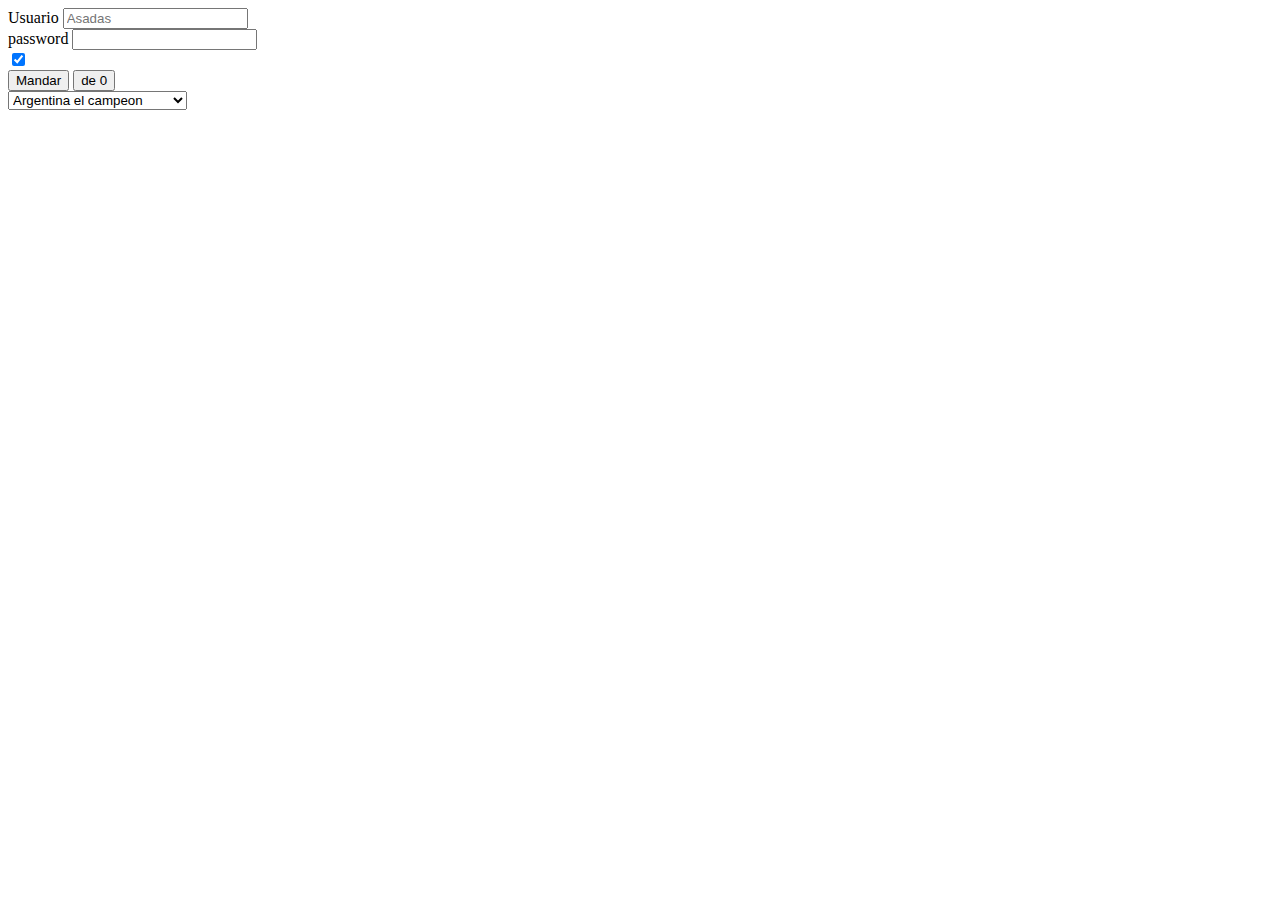
<file: indexformulario.html>
<!DOCTYPE html>
<html lang="en">
<head>
    <meta charset="UTF-8">
    <meta http-equiv="X-UA-Compatible" content="IE=edge">
    <meta name="viewport" content="width=device-width, initial-scale=1.0">
    <title>Document</title>
</head>
<body>
    <form action="#" method="post">
        <label>Usuario</label>
        <input type="text" placeholder="Asadas" required>
        <br>
        <label>password</label>
        <input type="text">
        <br>
        <input type="checkbox" checked>
        <br>
        <input type="submit" value="Mandar">
        <input type="reset" value="de 0">
        <br>
        <!--<textarea name="" id="" cols="10" rows="5"></textarea> -->
        <select name="nndial" id="mundial">
            <option value="arg">Argentina el campeon</option>
            <option value="fr">Francia segui participando</option>
            <option value="br">Brasil decime qe se siente</option>
        </select>
        <br>

    </form>



</body>
</html>
</file>
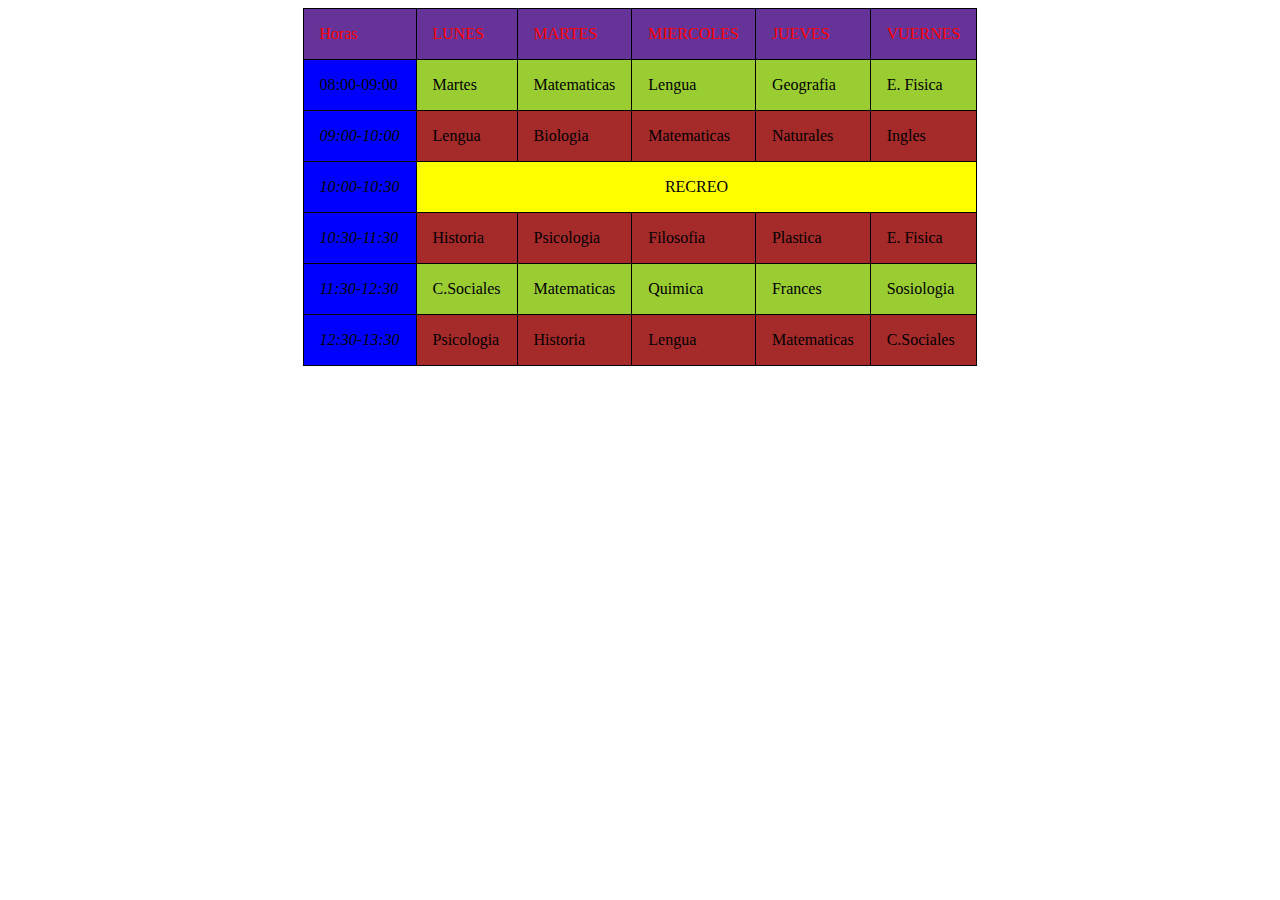
<file: style.html>
<!DOCTYPE html>
<html lang="en">
<head>
    <meta charset="UTF-8">
    <meta http-equiv="X-UA-Compatible" content="IE=edge">
    <meta name="viewport" content="width=device-width, initial-scale=1.0">
    <title>style</title>
    <link rel="stylesheet" href="style.css">
</head>
<body>
    <table>
        <thead>
            <tr>
                <td>Horas</td>
                <td>LUNES</td>
                <td>MARTES</td>
                <td>MIERCOLES</td>
                <td>JUEVES</td>
                <td>VUERNES</td>
            </tr>
        </thead>
        <body>
            <tr>
                <td>08:00-09:00</td>
                <td>Martes</td>
                <td>Matematicas</td>
                <td>Lengua</td>
                <td>Geografia</td>
                <td>E. Fisica</td>
            </tr>
            <tr>
                <td>
                   <i> 09:00-10:00
                </i>
                   </td>
                <td>Lengua</td>
                <td>Biologia</td>
                <td>Matematicas</td>
                <td>Naturales</td>
                <td>Ingles</td>
            </tr>
            <tr>
                <td>
                   <i> 10:00-10:30
                </i>
                   </td>
                <td id="recreo" colspan="5">RECREO</td>
                
            </tr>
            <tr>
                <td>
                   <i> 10:30-11:30
                </i>
                   </td>
                <td>Historia</td>
                <td>Psicologia</td>
                <td>Filosofia</td>
                <td>Plastica</td>
                <td>E. Fisica</td>
            </tr>
            <tr>
                <td>
                   <i> 11:30-12:30
                </i>
                   </td>
                <td>C.Sociales</td>
                <td>Matematicas</td>
                <td>Quimica</td>
                <td>Frances</td>
                <td>Sosiologia</td>
            </tr>
            <tr>
                <td>
                   <i> 12:30-13:30
                </i>
                   </td>
                <td>Psicologia</td>
                <td>Historia</td>
                <td>Lengua</td>
                <td>Matematicas</td>
                <td>C.Sociales</td>
            </tr>
        </body>
        

       
    </table>
    
</body>
</html>
</file>
<file: style.css>
body{
    font-size: 2.rem;
}

table{
    border: 1px solid black;
    border-collapse: collapse;
    margin: auto;
}
td{
    padding: 1rem;
    border: 1px solid black;
}

thead {
    background-color:rebeccapurple;
    color: red;
    
}

#recreo{
    text-align: center;
    background-color: yellow;
}

tbody td:first-child{
    background-color: blue;
}

tbody tr:nth-child(2n){
    background-color: brown;
}
tbody tr:nth-child(2n+1){
    background-color:yellowgreen
}
</file>
